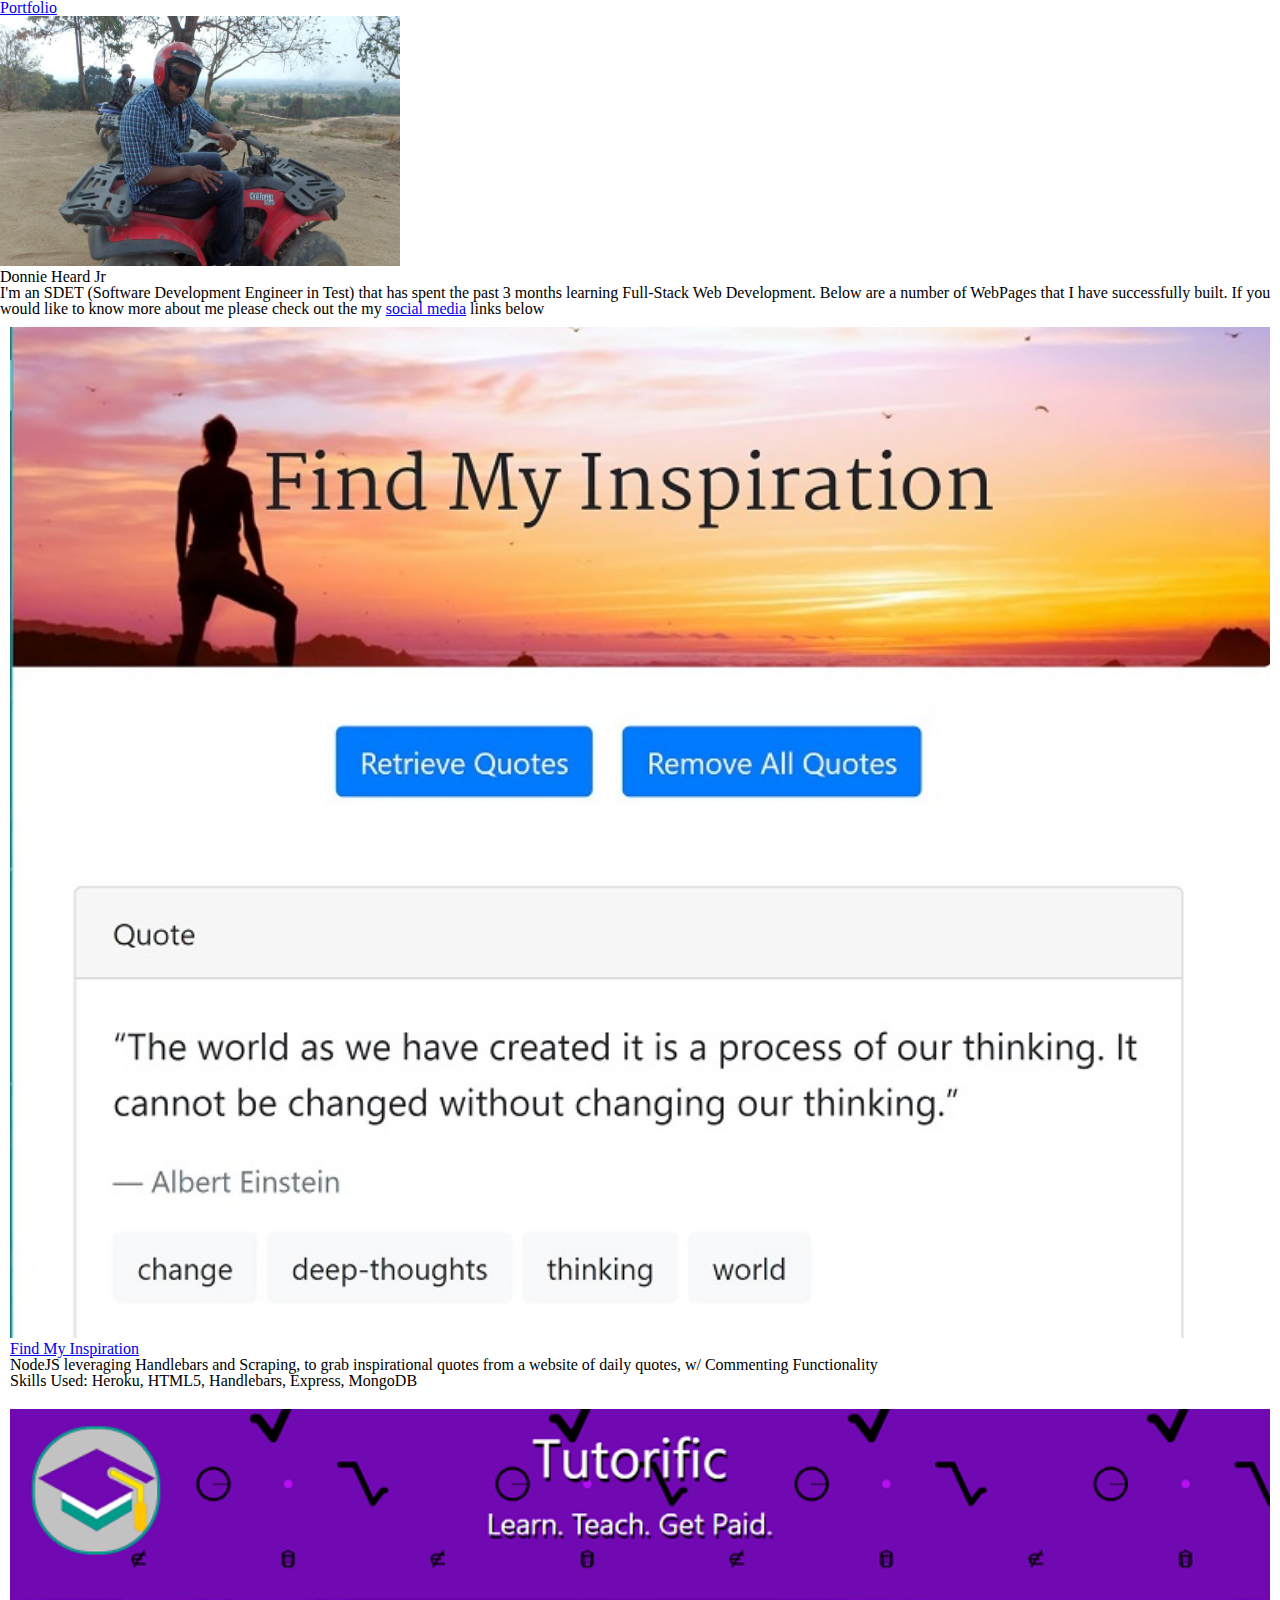
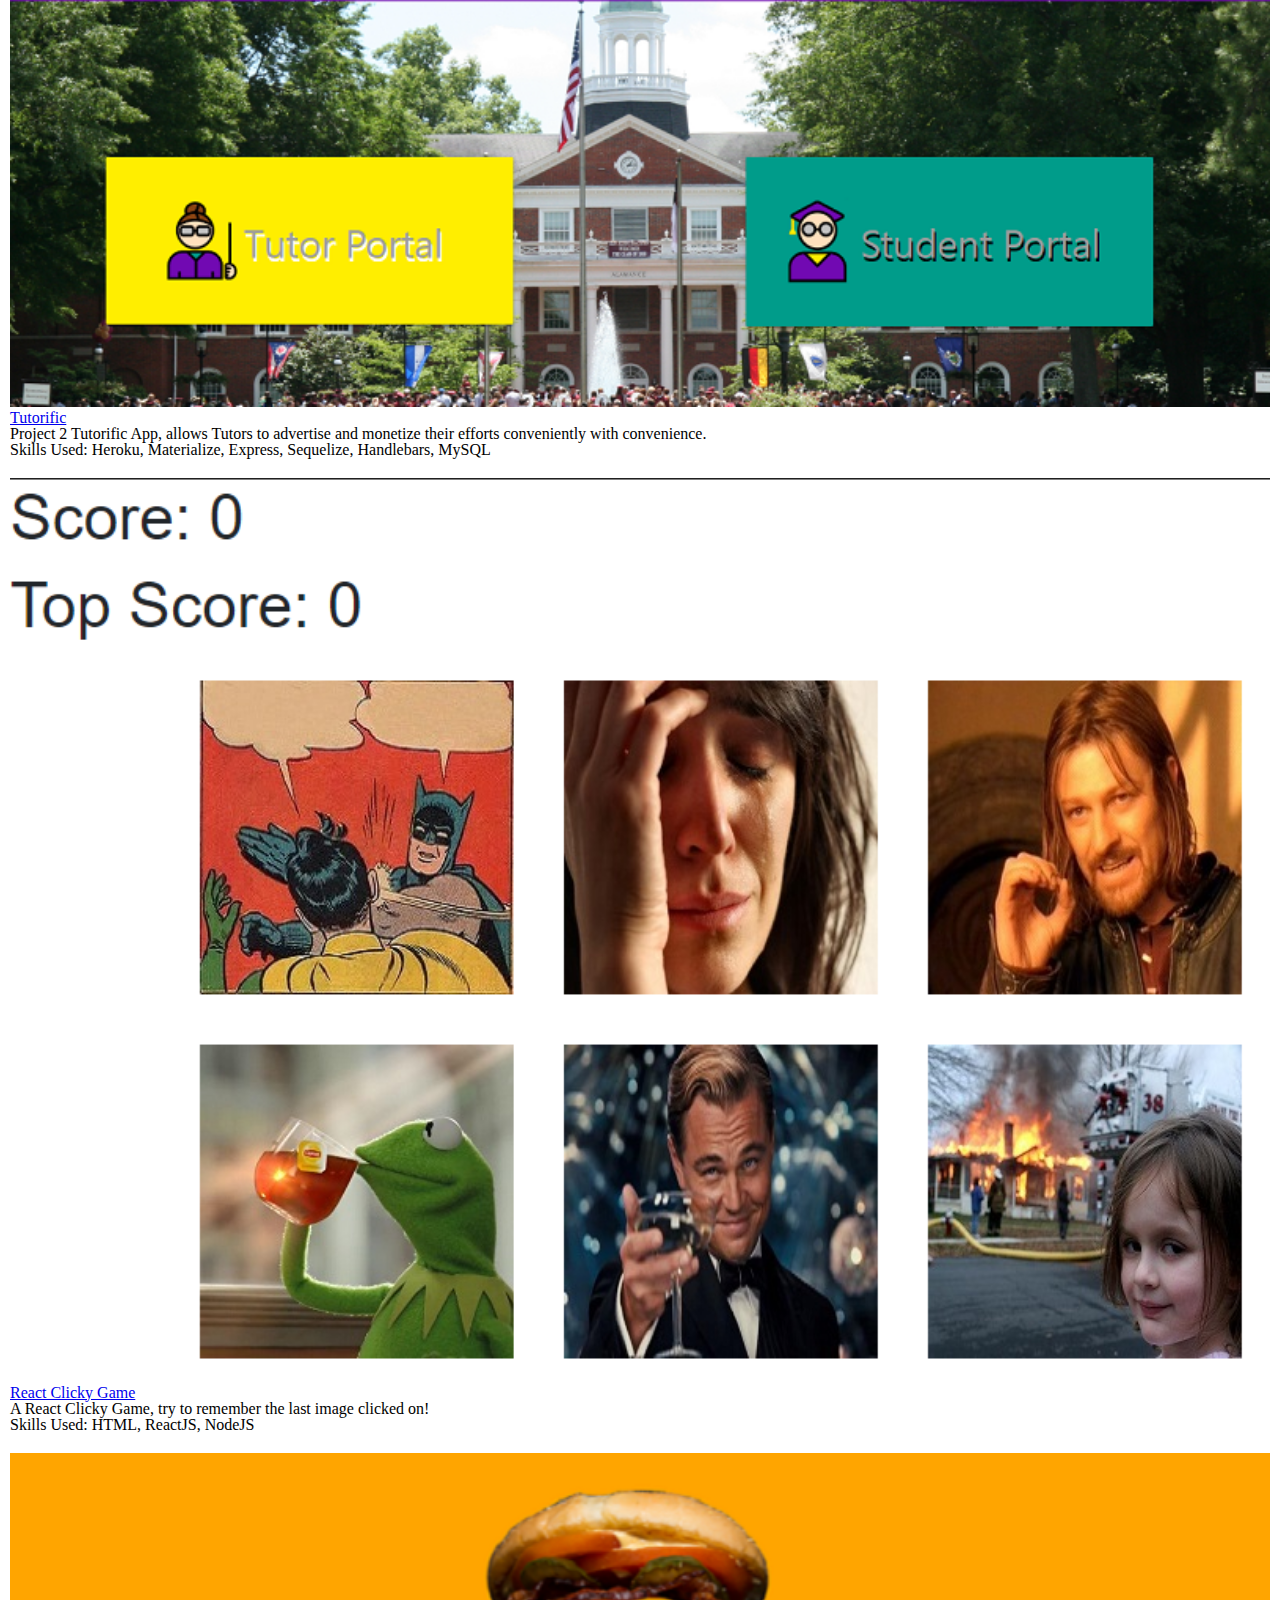
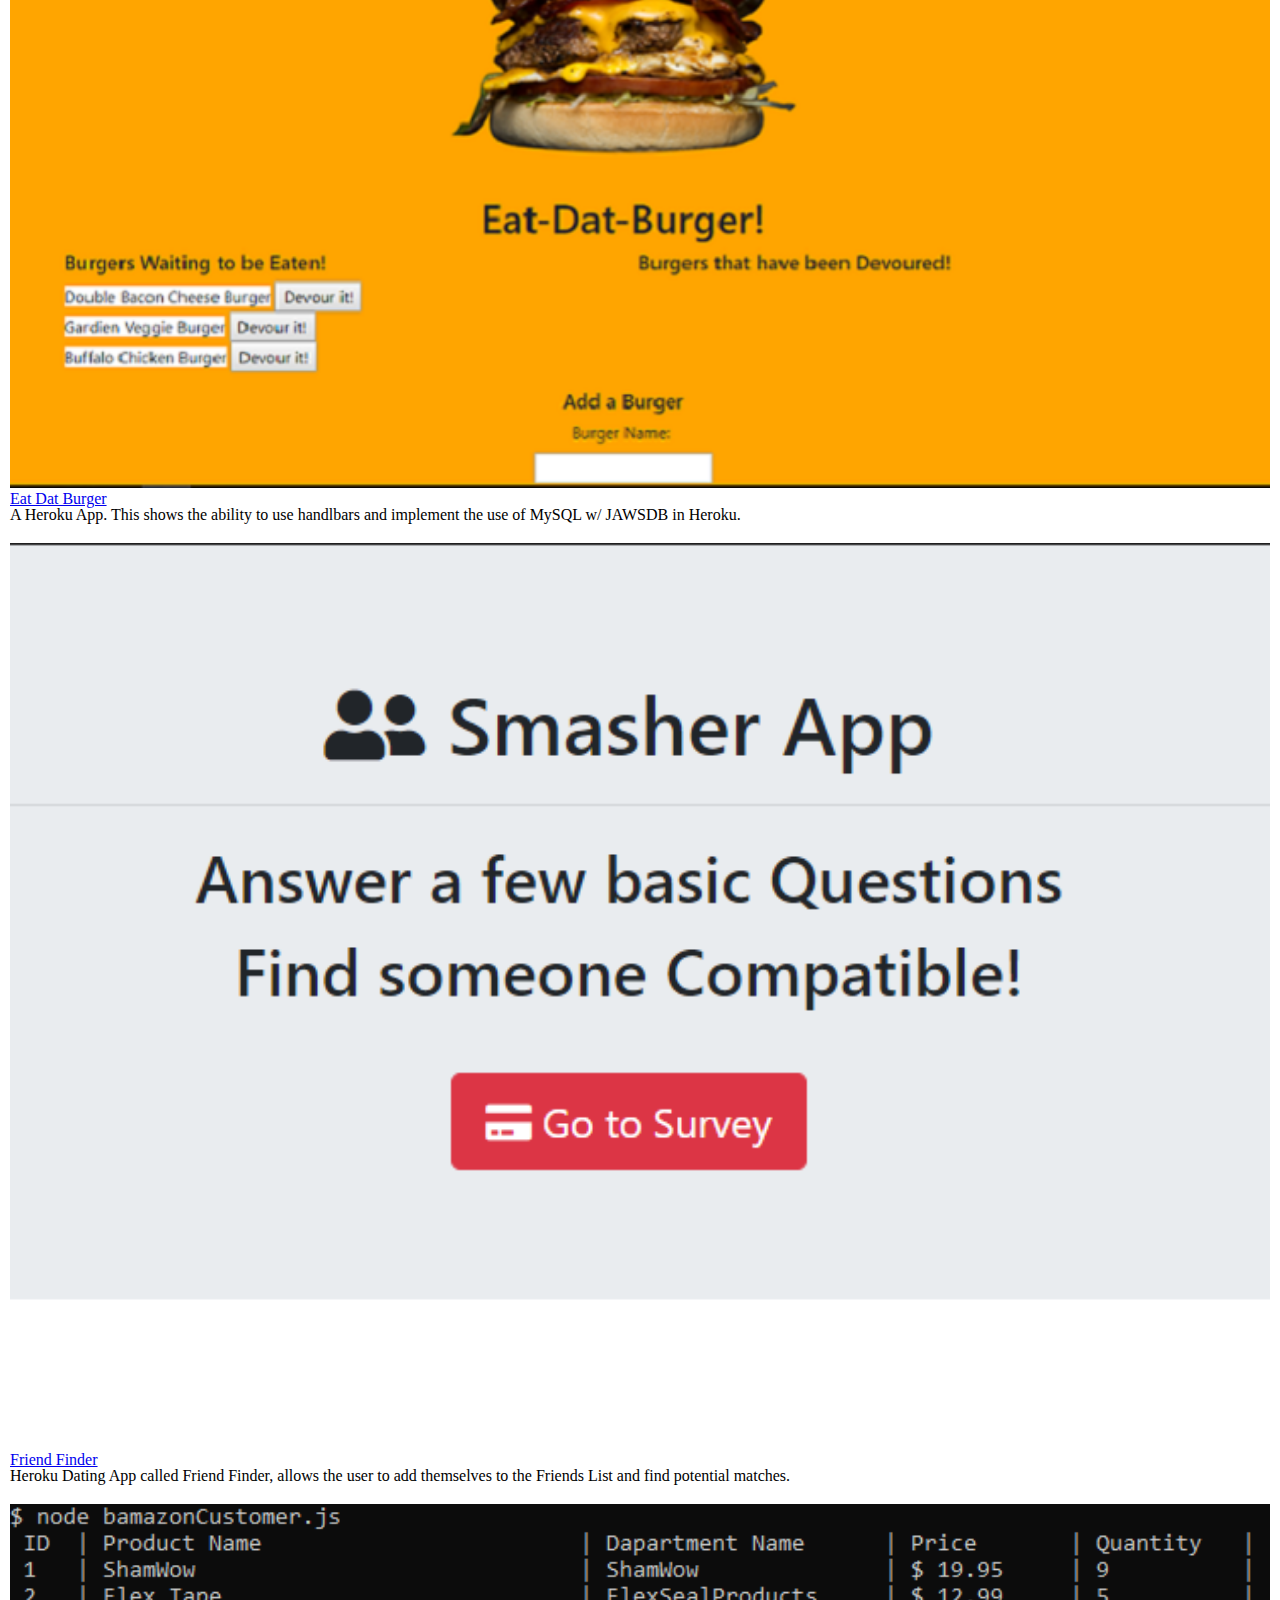
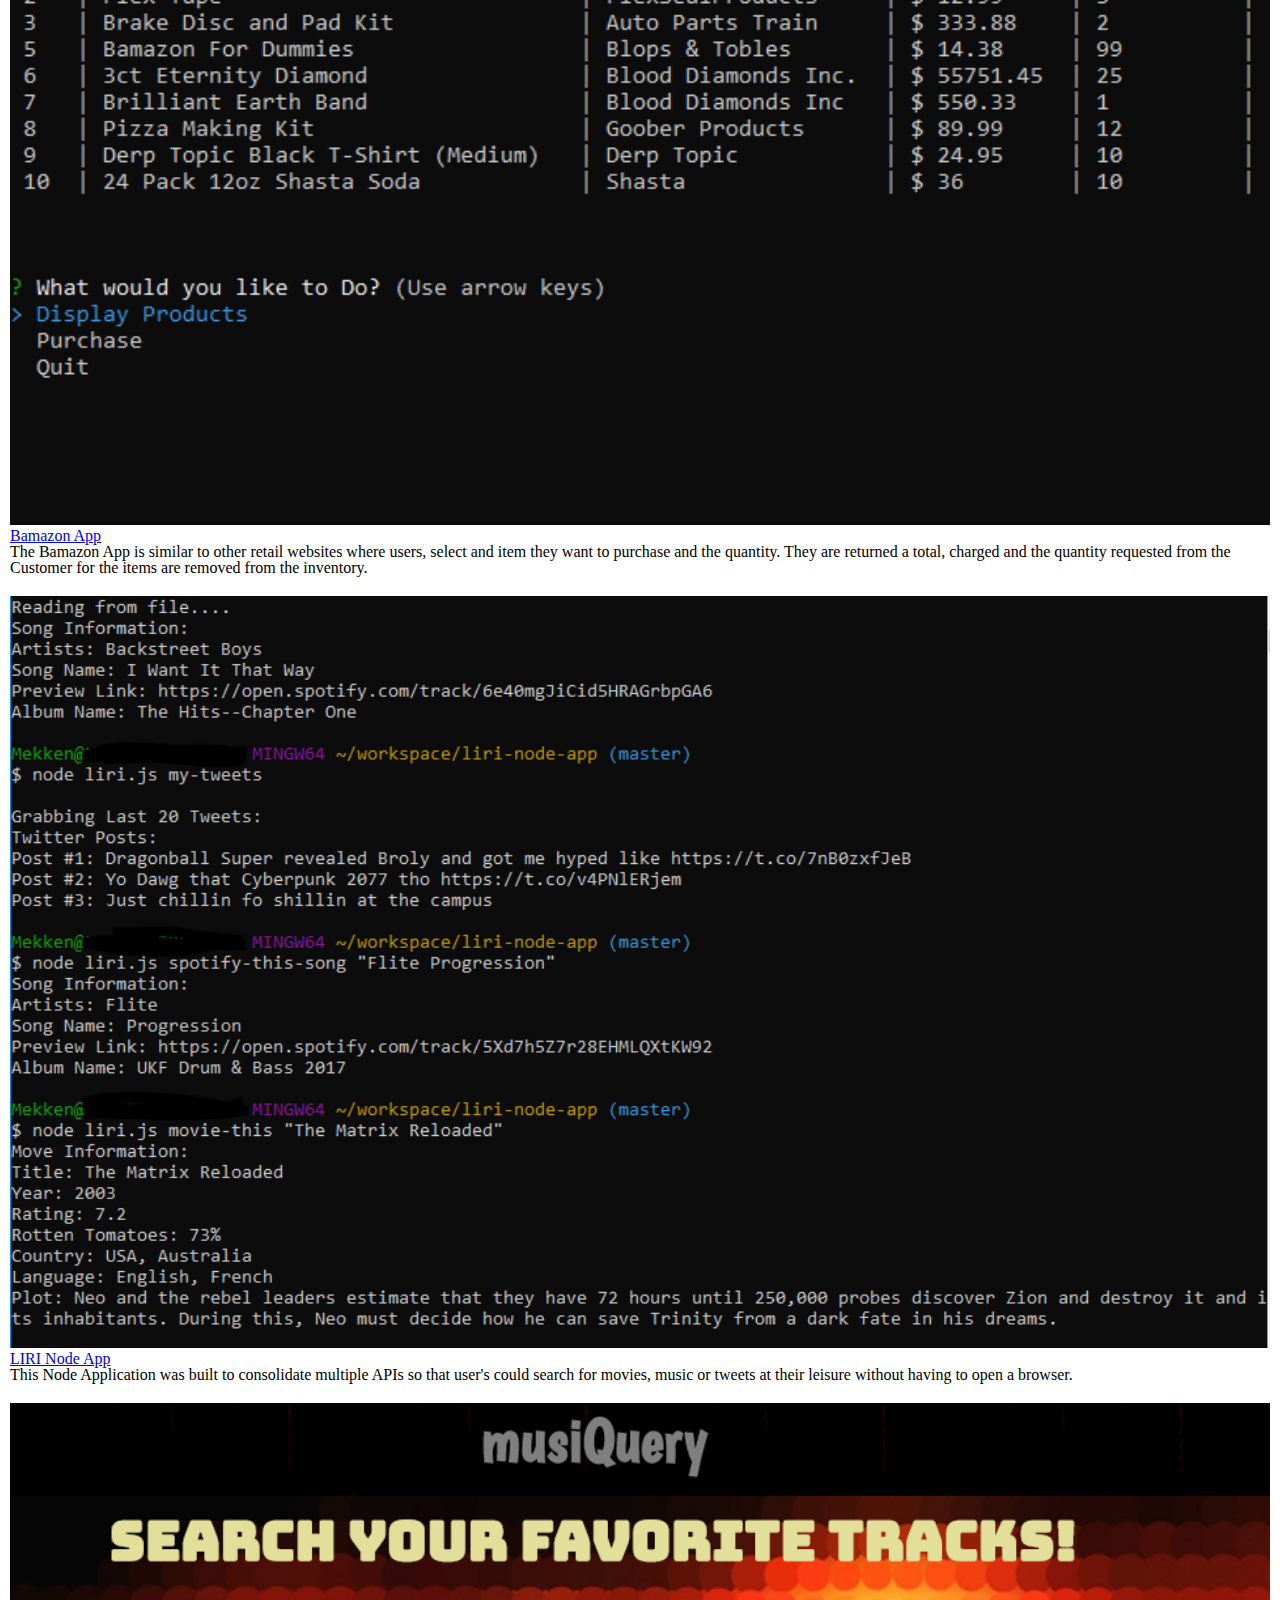
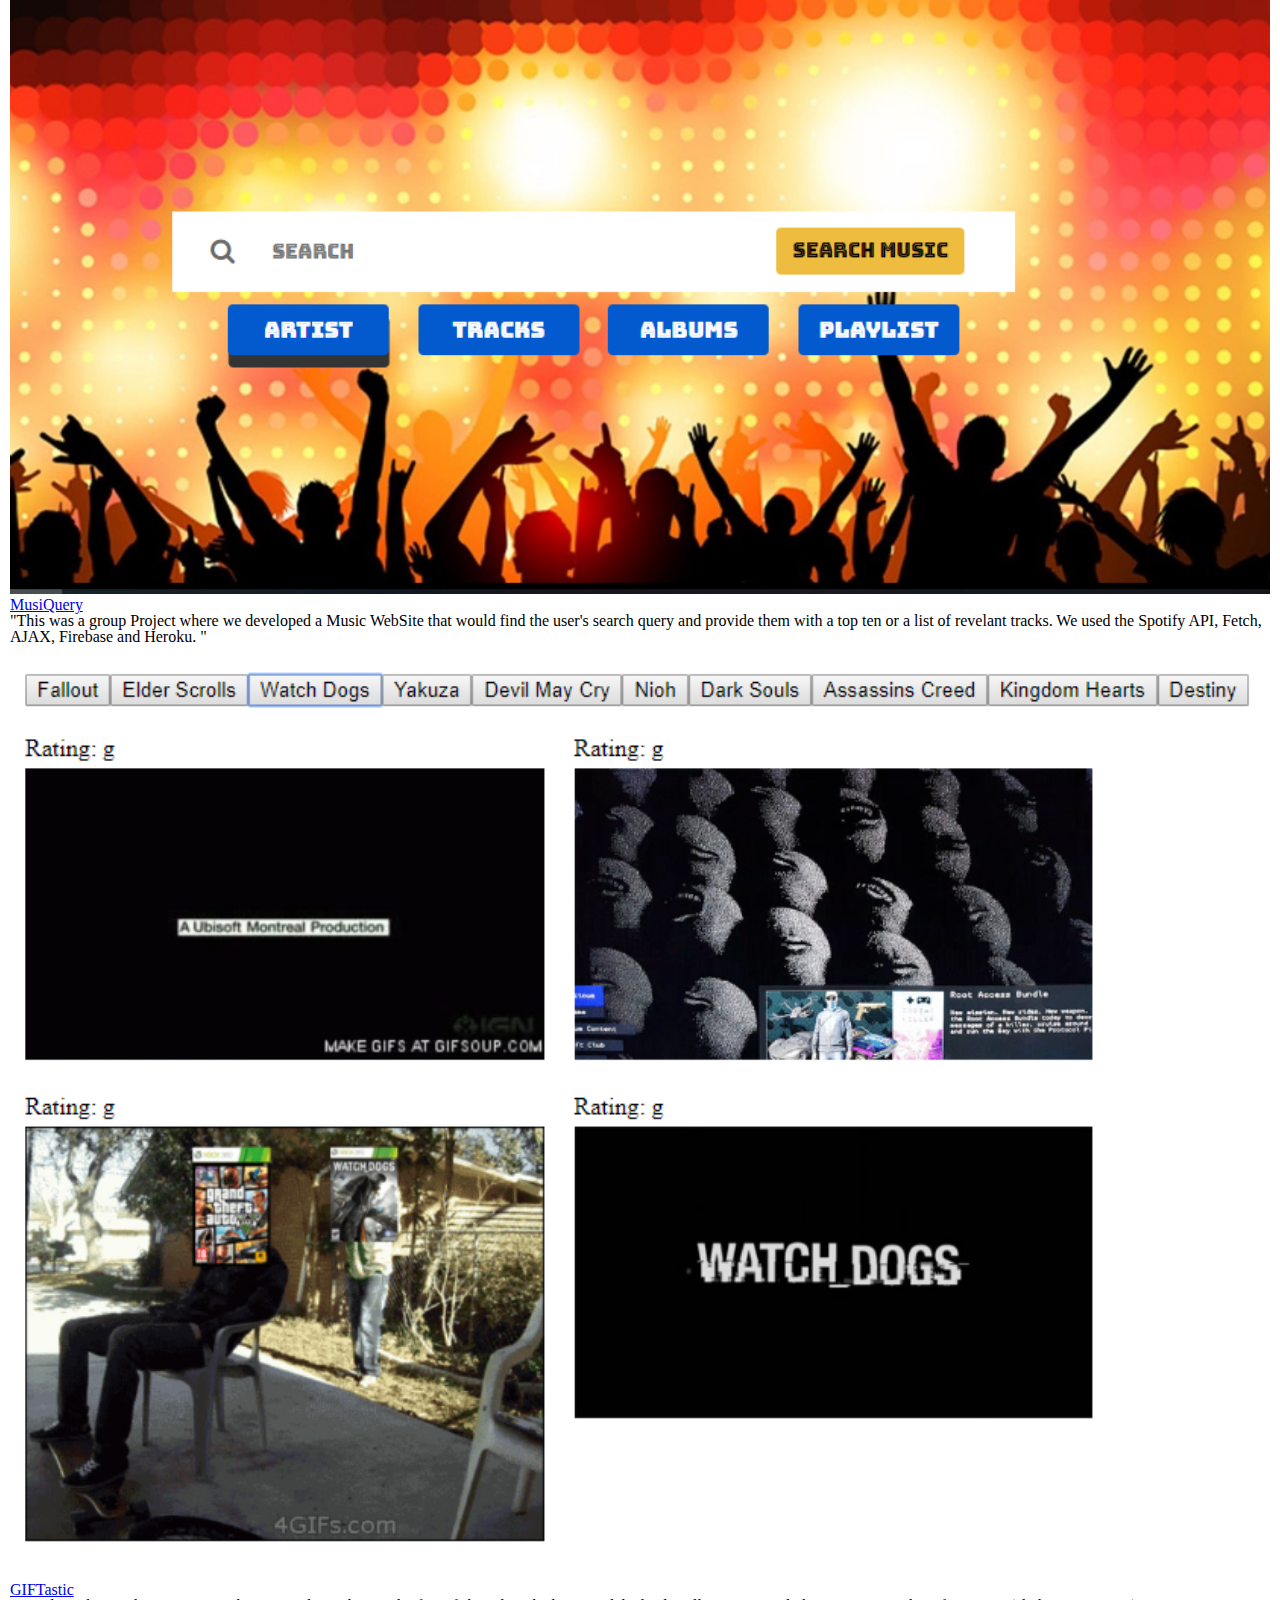
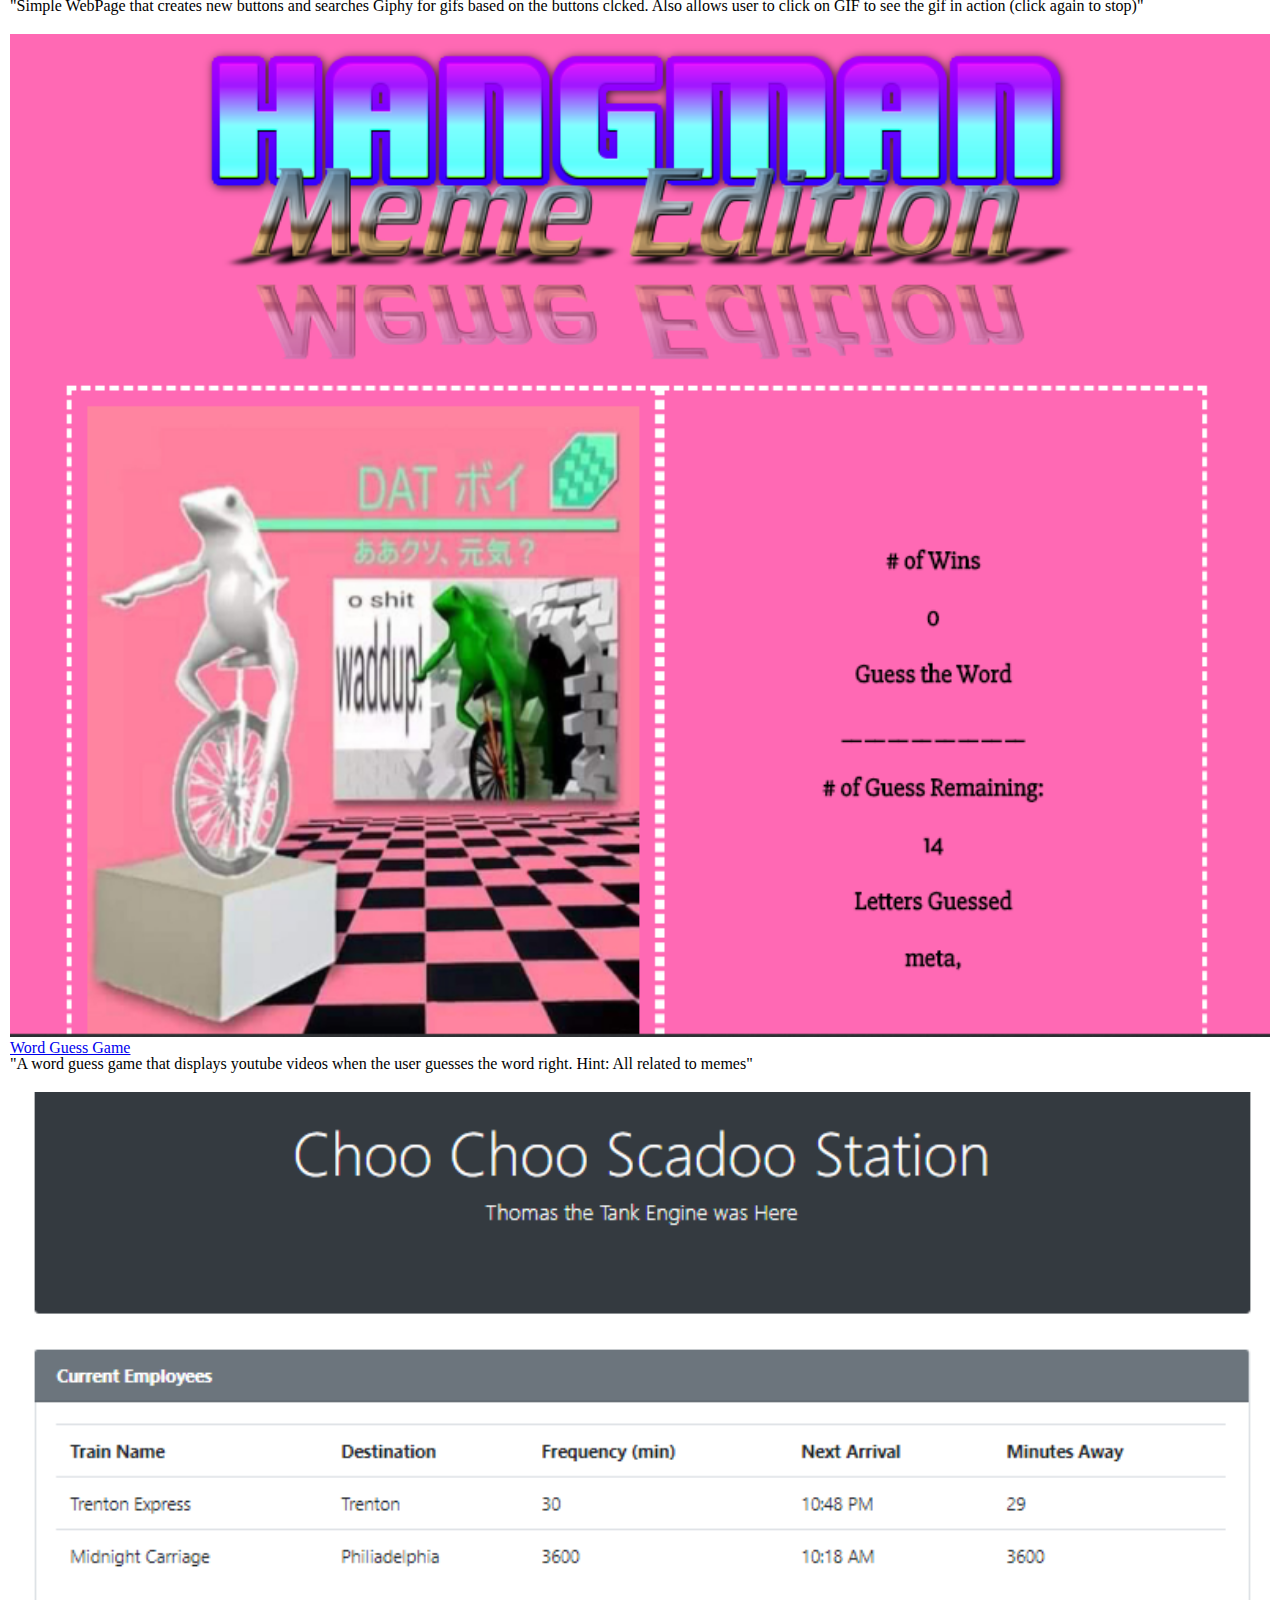
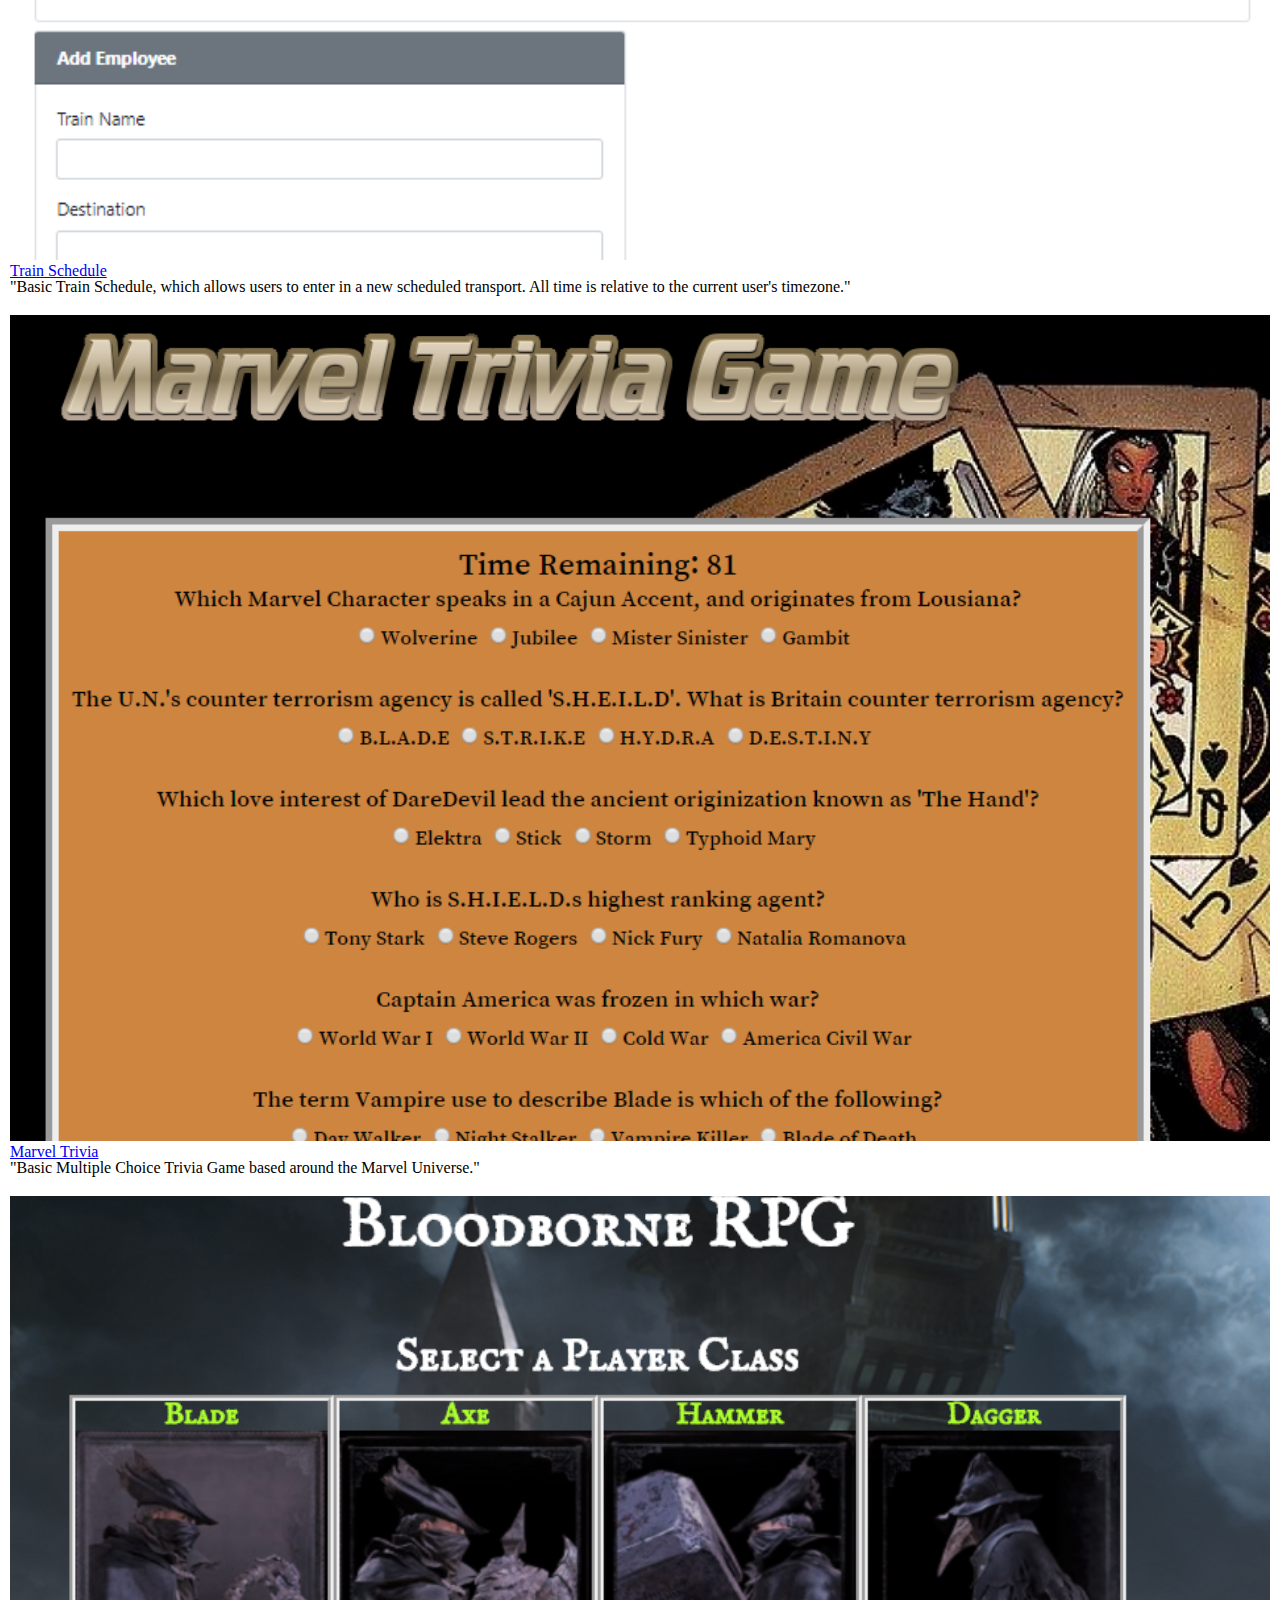
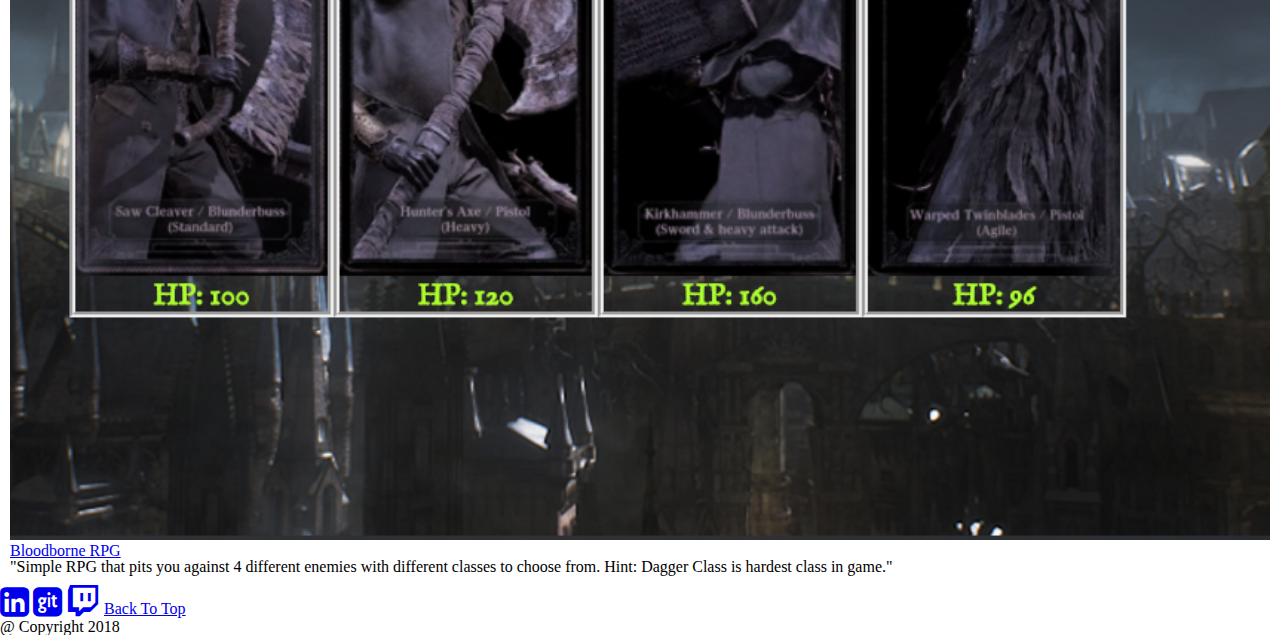
<file: index.html>
<!doctype html>
<html lang="en-us">
    <head>
        <meta charset="UTF-8">
        <title>Portfolio | Donnie Heard</title>
        <link rel="stylesheet" href="assets/css/reset.css">
        <link rel="stylesheet" href="https://stackpath.bootstrapcdn.com/bootstrap/4.1.1/css/bootstrap.min.css" integrity="sha384-WskhaSGFgHYWDcbwN70/dfYBj47jz9qbsMId/iRN3ewGhXQFZCSftd1LZCfmhktB" crossorigin="anonymous">
        <link rel="stylesheet" href="https://cdnjs.cloudflare.com/ajax/libs/font-awesome/4.7.0/css/font-awesome.min.css">
        <link rel="stylesheet" href="assets/css/style.css">
    </head>

    <body>
        <nav id='navheader' class="navbar navbar-expand-lg navbar-dark bg-dark fixed-top">
            <div class='container'>
                <a class='navbar-brand' href="#">Portfolio</a>
            </div>
        </nav>
        <section id='profileSection' class='jumbotron text-center'>
            <div class='container'>
                <div class='row'>
                    <div class='col-sm'>
                        <img id='profile_pic' class='img-fluid ' src='assets/imgs/portfolio_pic.jpg' width='400px' height='250px'><img>
                        <h1 class='jumbotron-heading'>Donnie Heard Jr</h1>
                        <p class="lead">I'm an SDET (Software Development Engineer in Test) that has spent the past 3 months learning Full-Stack Web Development. Below are a number of WebPages that I have successfully built. If you would like to know more about me please check out the my <a href='#socialmedia'>social media</a> links below</p>
                    </div>
                </div>
            </div>
        </section>
        <div class='container' id='projectSection'>
            <div class='row'>
            <div class='col-lg-6 portfolio-item'>
                <div class='card h-100'>
                    <a href="https://boiling-springs-35074.herokuapp.com/">
                        <img class='card-img-top w-100' data-src="" src='./assets/imgs/inspiration.JPG'>
                    </a>
                    <div class='card-body'>
                        <h4 class='card-title'>
                            <a target="_blank" href="https://boiling-springs-35074.herokuapp.com/">Find My Inspiration</a>
                        </h4>
                        <p class='card-text'>NodeJS leveraging Handlebars and Scraping, to grab inspirational quotes from a website of daily quotes, w/ Commenting Functionality <p>Skills Used: Heroku, HTML5, Handlebars, Express, MongoDB</p></p>
                    </div>
                </div>
            </div>
            <div class='col-lg-6 portfolio-item'>
                <div class='card h-100'>
                    <a href="https://sleepy-badlands-90693.herokuapp.com/">
                        <img class='card-img-top' data-src="" src='./assets/imgs/tutorific.PNG'>
                    </a>
                    <div class='card-body'>
                        <h4 class='card-title'>
                            <a target="_blank" href="https://sleepy-badlands-90693.herokuapp.com/">Tutorific</a>
                        </h4>
                        <p class='card-text'>Project 2 Tutorific App, allows Tutors to advertise and monetize their efforts conveniently with convenience. <p>Skills Used: Heroku, Materialize, Express, Sequelize, Handlebars, MySQL</p></p>
                    </div>
                </div>
            </div>
            <div class='col-lg-6 portfolio-item'>
                <div class='card h-100'>
                    <a href="">
                        <img class='card-img-top' data-src="https://sleepy-lake-11242.herokuapp.com/" src='./assets/imgs/react-clicky.PNG'  alt>
                    </a>
                    <div class='card-body'>
                        <h4 class='card-title'>
                            <a target="_blank" href="https://sleepy-lake-11242.herokuapp.com/">React Clicky Game</a>
                        </h4>
                        <p class='card-text'>A React Clicky Game, try to remember the last image clicked on!<p>Skills Used: HTML, ReactJS, NodeJS</p></p>
                    </div>
                </div>
            </div>
            <div class='col-lg-6 portfolio-item'>
                <div class='card h-100'>
                    <a href="https://blooming-thicket-63346.herokuapp.com/">
                        <img class='card-img-top' data-src="" src='./assets/imgs/eatdatburger.PNG'  alt>
                    </a>
                    <div class='card-body'>
                        <h4 class='card-title'>
                            <a target="_blank" href="https://blooming-thicket-63346.herokuapp.com/">Eat Dat Burger</a>
                        </h4>
                        <p class='card-text'>A Heroku App. This shows the ability to use handlbars and implement the use of MySQL w/ JAWSDB in Heroku.</p>
                    </div>
                </div>
            </div>
            <!-- Project 1 -->
            <div class='col-lg-6 portfolio-item'>
                    <div class='card h-100'>
                        <a href="https://young-sands-40063.herokuapp.com/">
                            <img class='card-img-top' data-src="" src='./assets/imgs/SmasherApp.PNG'  alt>
                        </a>
                        <div class='card-body'>
                            <h4 class='card-title'>
                                <a target="_blank" href="https://young-sands-40063.herokuapp.com/">Friend Finder</a>
                            </h4>
                            <p class='card-text'>
                                Heroku Dating App called Friend Finder, allows the user to add themselves to the Friends List and find potential matches. 
                            </p>
                        </div>
                    </div>
                </div>
                <!-- Project 1 -->
                <div class='col-lg-6 portfolio-item'>
                    <div class='card h-100'>
                        <a href="https://github.com/Mekken/bamazon-app">
                            <img class='card-img-top' data-src="" src='assets/imgs/bamazon_app.PNG'  alt>
                        </a>
                        <div class='card-body'>
                            <h4 class='card-title'>
                                <a target="_blank" href="https://github.com/Mekken/bamazon-app">Bamazon App</a>
                            </h4>
                            <p class='card-text'>
                                The Bamazon App is similar to other retail websites where users, select and item they want to purchase and the quantity. They are returned a total, charged and the quantity requested from the Customer for the items are removed from the inventory.
                            </p>
                        </div>
                    </div>
                </div>
                <!-- Project 2 -->
                <div class='col-lg-6 portfolio-item'>
                    <div class='card h-100'>
                        <a href="https://github.com/Mekken/liri-node-app">
                            <img class='card-img-top' data-src="" src='assets/imgs/liri_node_app.PNG'  alt>
                        </a>
                        <div class='card-body'>
                            <h4 class='card-title'>
                                <a target="_blank" href="https://github.com/Mekken/liri-node-app">LIRI Node App</a>
                            </h4>
                            <p class='card-text'>
                                This Node Application was built to consolidate multiple APIs so that user's could search for movies, music or tweets at their leisure without having to open a browser.
                            </p>
                        </div>
                    </div>
                </div>
                <!-- Project 3 -->
                <div class='col-lg-6 portfolio-item'>
                    <div class='card h-100'>
                        <a href="https://mekken.github.io/Project-1/">
                            <img class='card-img-top' data-src="" src='assets/imgs/project_1.PNG'  alt>
                        </a>
                        <div class='card-body'>
                            <h4 class='card-title'>
                                <a target="_blank" href="https://mekken.github.io/Project-1/">MusiQuery</a>
                            </h4>
                            <p class='card-text'>
                                "This was a group Project where we developed a Music WebSite that would find the user's search query and provide them with a top ten or a list of revelant tracks. We used the Spotify API, Fetch, AJAX, Firebase and Heroku. "
                            </p>
                        </div>
                    </div>
                </div>
                <!-- Project 4 -->                
                <div class='col-lg-6 portfolio-item'>
                    <div class='card h-100'>
                        <a href="https://mekken.github.io/GIFTastic/">
                            <img class='card-img-top' data-src="" src='assets/imgs/giftastic.PNG'  alt>
                        </a>
                        <div class='card-body'>
                            <h4 class='card-title'>
                                <a target="_blank" href="https://mekken.github.io/GIFTastic/">GIFTastic</a>
                            </h4>
                            <p class='card-text'>
                                "Simple WebPage that creates new buttons and searches Giphy for gifs based on the buttons clcked. Also allows user to click on GIF to see the gif in action (click again to stop)"
                            </p>
                        </div>
                    </div>
                </div>
                <!-- Project 5 -->                
                <div class='col-lg-6 portfolio-item'>
                    <div class='card h-100'>
                        <a href="https://mekken.github.io/Word_Guess_Game/">
                            <img class='card-img-top' data-src="" src='assets/imgs/word_guess.PNG'  alt>
                        </a>
                        <div class='card-body'>
                            <h4 class='card-title'>
                                <a target="_blank" href="https://mekken.github.io/Word_Guess_Game/">Word Guess Game</a>
                            </h4>
                            <p class='card-text'>
                                "A word guess game that displays youtube videos when the user guesses the word right. Hint: All related to memes"
                            </p>
                        </div>
                    </div>
                </div>
                <!-- Project 6 -->                
                <div class='col-lg-6 portfolio-item'>
                    <div class='card h-100'>
                        <a href="https://mekken.github.io/train-schedule/">
                            <img class='card-img-top' data-src="" src='assets/imgs/train_schedule.PNG'  alt>
                        </a>
                        <div class='card-body'>
                            <h4 class='card-title'>
                                <a target="_blank" href="https://mekken.github.io/train-schedule/">Train Schedule</a>
                            </h4>
                            <p class='card-text'>
                                "Basic Train Schedule, which allows users to enter in a new scheduled transport. All time is relative to the current user's timezone."
                            </p>
                        </div>
                    </div>
                </div>
                <!-- Project 7 -->                
                <div class='col-lg-6 portfolio-item'>
                    <div class='card h-100'>
                        <a href="https://mekken.github.io/TriviaGame/">
                            <img class='card-img-top' data-src="" src='assets/imgs/trivia_game.PNG'  alt>
                        </a>
                        <div class='card-body'>
                            <h4 class='card-title'>
                                <a target="_blank" href="https://mekken.github.io/TriviaGame/">Marvel Trivia</a>
                            </h4>
                            <p class='card-text'>
                                "Basic Multiple Choice Trivia Game based around the Marvel Universe."
                            </p>
                        </div>
                    </div>
                </div>
                <!-- Project 8 -->                
                <div class='col-lg-6 portfolio-item'>
                    <div class='card h-100'>
                        <a href="https://mekken.github.io/unit-4-game/">
                            <img class='card-img-top' data-src="" src='assets/imgs/bloodborne_rpg.PNG'  alt>
                        </a>
                        <div class='card-body'>
                            <h4 class='card-title'>
                                <a target="_blank" href="https://mekken.github.io/unit-4-game/">Bloodborne RPG</a>
                            </h4>
                            <p class='card-text'>
                                "Simple RPG that pits you against 4 different enemies with different classes to choose from. Hint: Dagger Class is hardest class in game."
                            </p>
                        </div>
                    </div>
                </div>
            </div>
        </div>
        <footer class='py-2 bg-dark'>
            <div class='container text-light'>
                <p class='text-left' id='socialmedia'>
                    <a target='_blank' href='https://www.linkedin.com/in/donnie-heard-ab7a251a/'><i class='fa fa-linkedin-square' style='font-size:34px;'></i></a>
                    <a target='_blank' href='https://github.com/mekken'><i class='fa fa-git-square' style='font-size:34px;'></i></a>
                    <a target='_blank' href='https://www.twitch.tv/makenx'><i class='fa fa-twitch' style='font-size:34px;'></i></a>
                    <a href='#' class='float-right'>Back To Top</a>
                </p>
                <p class='text-center'>@ Copyright 2018</p>
            </div>
        </footer>
    </body>

</html>
</file>
<file: assets/css/style.css>
#projectSection .row > div {
    padding: 10px;
}

.card-img-top {
    height: 100%;
    width: 100%;
}
</file>
